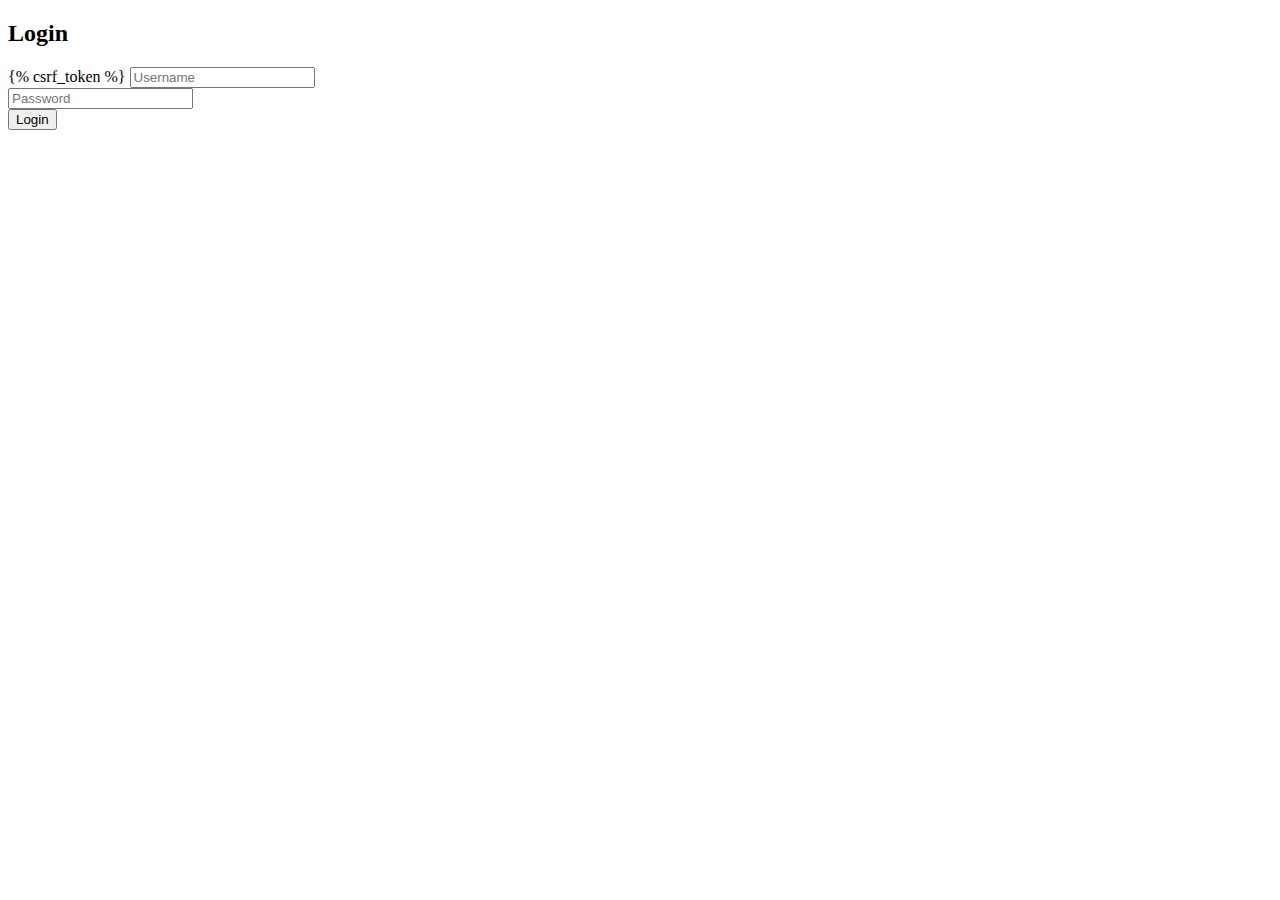
<file: home/templates/home/login.html>
<!DOCTYPE html>
<html>
<head>
    <title>Login</title>
</head>
<body>
    <h2>Login</h2>
    <form method="POST">
        {% csrf_token %}
        <input type="text" name="username" placeholder="Username" required><br>
        <input type="password" name="password" placeholder="Password" required><br>
        <button type="submit">Login</button>
    </form>
</body>
</html>
</file>
